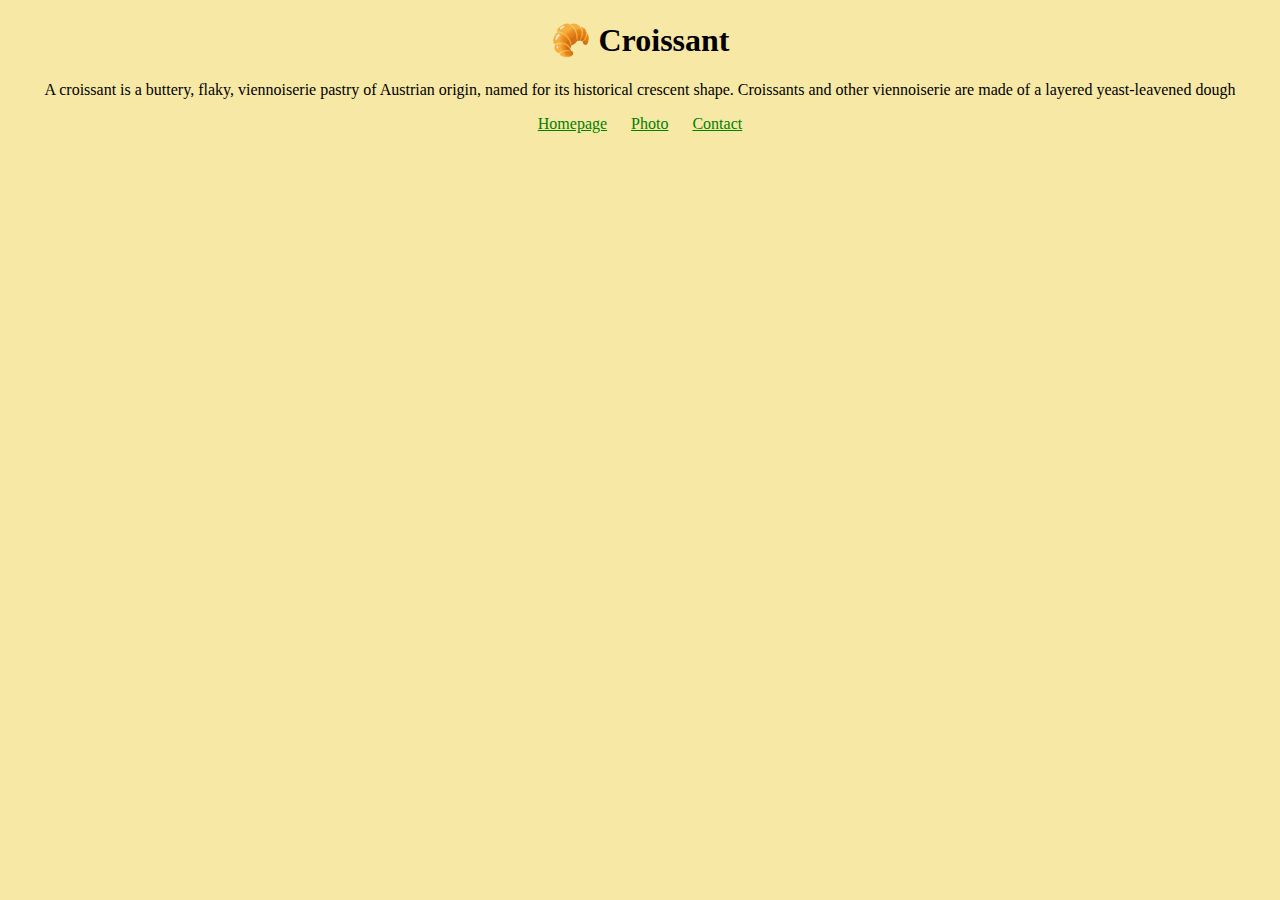
<file: index.html>
<!DOCTYPE html>
<html lang="en">
<head>
    <meta charset="UTF-8">
    <meta http-equiv="X-UA-Compatible" content="IE=edge">
    <meta name="viewport" content="width=device-width, initial-scale=1.0">
    <link rel="stylesheet" href="/css/styles.css">
    <title>The best croissant in New York - Croissant.com</title>
    <meta name="description" content="Taste the best croissant in town" />
</head>
<body>
    <h1>🥐 Croissant</h1>
    <p>
        A croissant is a buttery, flaky, viennoiserie pastry of Austrian origin,
        named for its historical crescent shape. Croissants and other viennoiserie
        are made of a layered yeast-leavened dough
    </p>
    <footer>
        <a href="/" title="Home"> Homepage</a>
        <a href="/photo.html" title="Croissant photo"> Photo</a>
        <a href="/contact.html" title="Contact Croissant.com"> Contact</a>
    </footer>
</body>
</html>
</file>
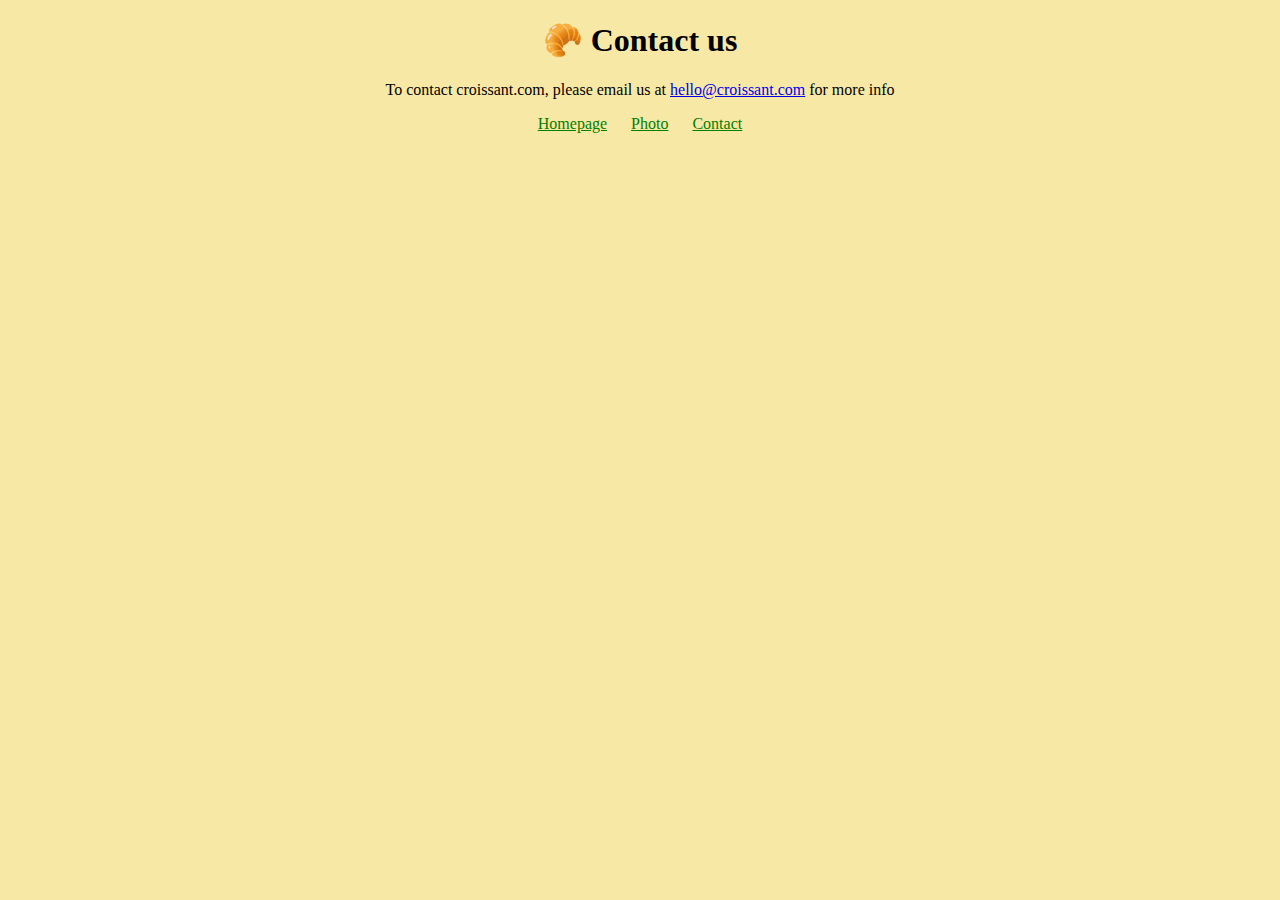
<file: contact.html>
<!DOCTYPE html>
<html lang="en">
<head>
    <meta charset="UTF-8">
    <meta http-equiv="X-UA-Compatible" content="IE=edge">
    <meta name="viewport" content="width=device-width, initial-scale=1.0">
    <link rel="stylesheet" href="/css/styles.css">
    <title>Contact us - Croissant.com</title>
    <meta name="description" content="Contact croissant.com to learn more about our homemade croissants" />
</head>
<body>
    <h1>🥐 Contact us</h1>
    <p>
        To contact croissant.com, please email us at
        <a href="mailto:hello@croissant.com" title="contact us by email">hello@croissant.com</a>
        for more info
    </p>
    <footer>
        <a href="/" title="Home"> Homepage</a>
        <a href="/photo.html" title="Croissant photo"> Photo</a>
        <a href="/contact.html" title="Contact Croissant.com"> Contact</a>
    </footer>
</body>
</html>
</file>
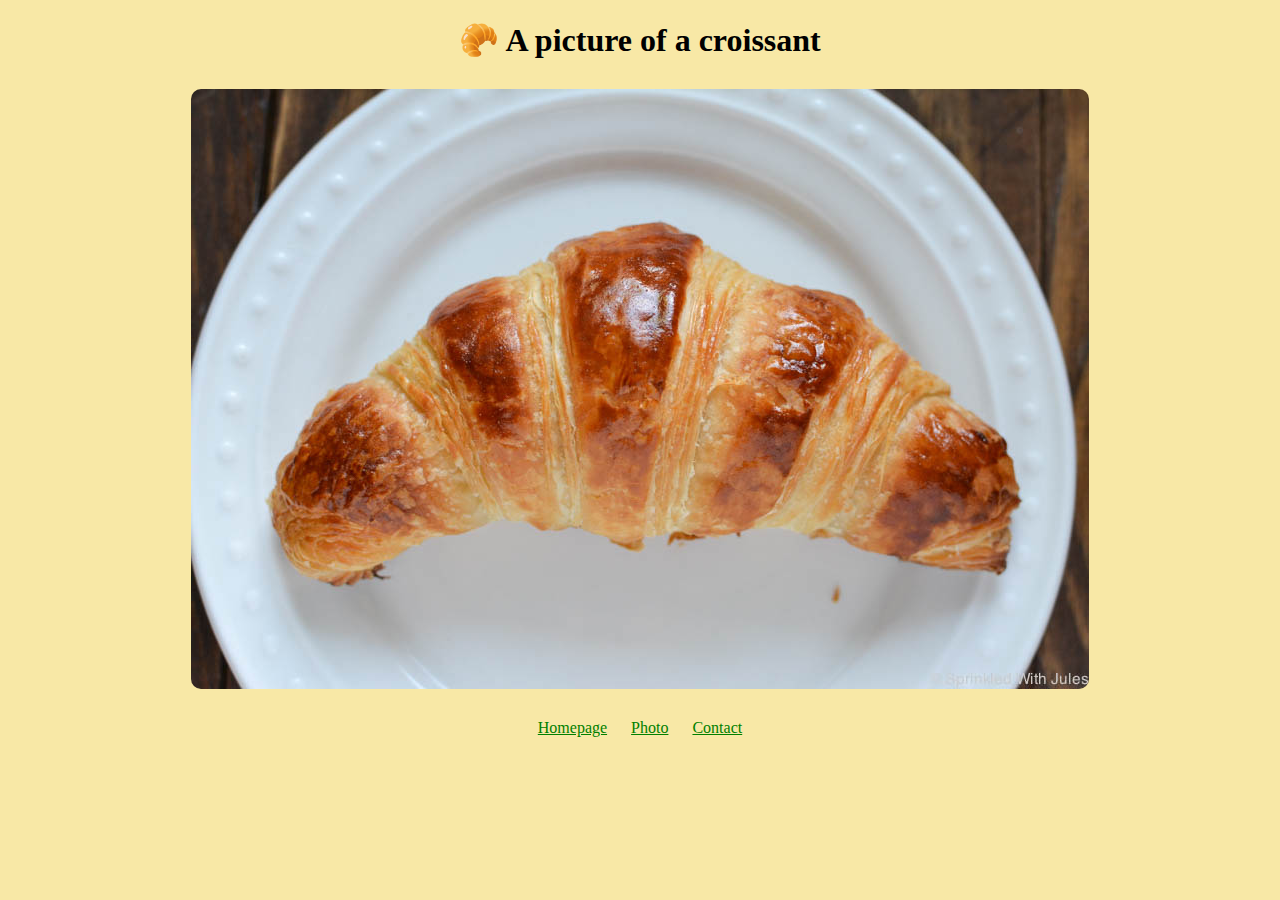
<file: photo.html>
<!DOCTYPE html>
<html lang="en">
<head>
    <meta charset="UTF-8">
    <meta http-equiv="X-UA-Compatible" content="IE=edge">
    <meta name="viewport" content="width=device-width, initial-scale=1.0">
    <link rel="stylesheet" href="/css/styles.css">
    <title>An example of the perfect Croissant - Croissant.com</title>
    <meta name="description" content="Enjoy a beautiful picture of a homemade croissant" />
</head>
<body>
    <h1>🥐 A picture of a croissant</h1>
    <img src="/images/croissant.jpg" alt="Homemade croissant" class="croissant-photo">
    <footer>
        <a href="/" title="Home"> Homepage</a>
        <a href="/photo.html" title="Croissant photo"> Photo</a>
        <a href="/contact.html" title="Contact Croissant.com"> Contact</a>
    </footer>
    

</body>
</html>
</file>
<file: css/styles.css>
body{
    background-color: #F8E8A6;
}
h1, p{
    text-align: center;
}

footer {
    text-align: center;
    display: block;
}

footer a {
    margin: 0 10px;
    color: green;
}

.croissant-photo {
    max-width: 100%;
    border-radius: 10px;
    display: block;
    margin: 30px auto;
}
</file>
